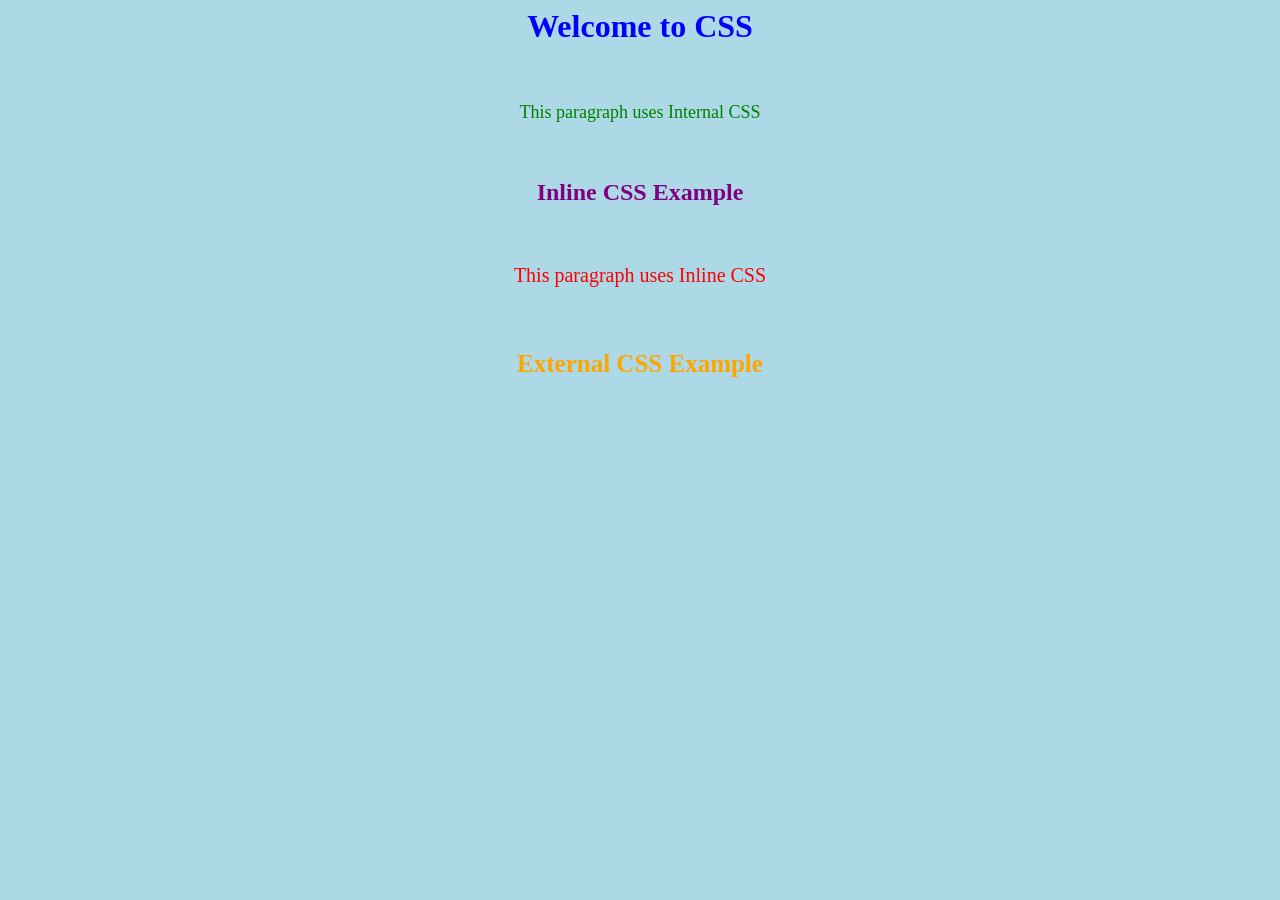
<file: Exp5/index.html>
<html>
<head><title>CSS Styles</title>
<style>
h1
{
  color:blue;
  text-align:center;
}
p{
  color:green;
  font-size:18px;
}
</style>
<link rel="stylesheet" href="style.css">
</head>
<body>
<center>
<h1>Welcome to CSS</h1><br>
<p>This paragraph uses Internal CSS</p><br>
<h2 style="color:purple;text-align:center;">
Inline CSS Example</h2><br>
<p style="color:red;font-size:20px;">
This paragraph uses Inline CSS</p><br>
<h3>External CSS Example</h3><br>
</center>
</body>
</html>
</file>
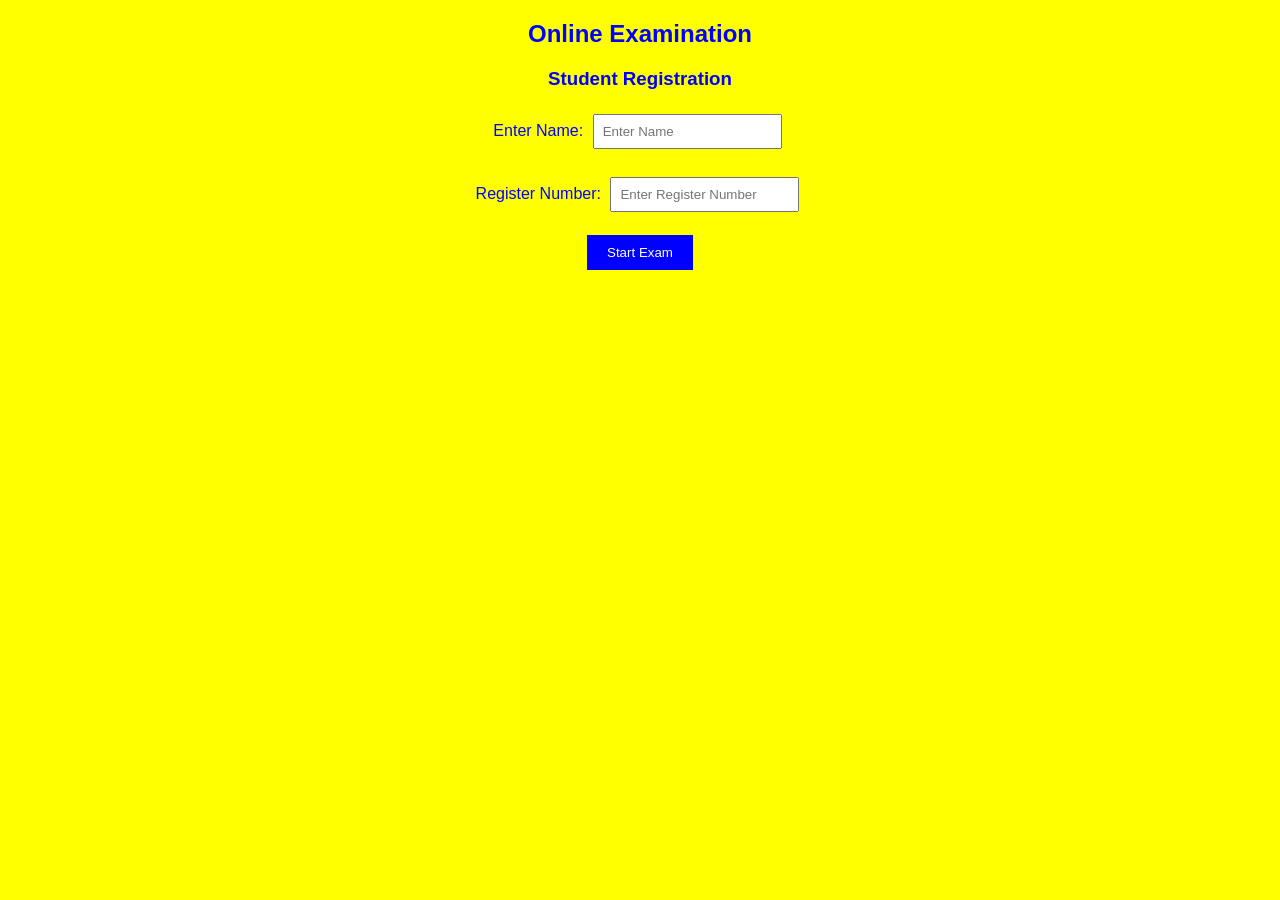
<file: exp10.html>
<!DOCTYPE html>
<html>
<head>
    <title>Online Examination</title>

    <style>
        body {
            background-color: yellow;
            font-family: Arial;
        }

        h2 {
            color: blue;
            text-align: center;
        }

        .registration {
            text-align: center;
            color: blue;
        }

        .exam {
            color: blue;
            display: none;
        }

        .question {
            color: red;
        }

        #timer {
            color: red;
            font-size: 25px;
            font-weight: bold;
            text-align: center;
        }

        #result {
            color: green;
            text-align: center;
        }

        input[type="text"] {
            padding: 8px;
            margin: 5px;
        }

        input[type="button"] {
            padding: 10px 20px;
            background-color: blue;
            color: white;
            border: none;
            cursor: pointer;
        }
    </style>

    <script>
        var timeLeft = 600;
        var timerInterval;

        function startExam()
        {
            var name = document.getElementById("sname").value;
            var regno = document.getElementById("regno").value;

            if(name == "" || regno == "")
            {
                alert("Please enter Name and Register Number");
                return;
            }

            document.getElementById("student").style.display = "none";

            document.getElementById("exam").style.display = "block";

            document.getElementById("studentName").innerHTML = name;
            document.getElementById("studentReg").innerHTML = regno;

            timerInterval = setInterval(updateTimer, 1000);
        }

        function updateTimer()
        {
            var minutes = Math.floor(timeLeft / 60);
            var seconds = timeLeft % 60;

            document.getElementById("timer").innerHTML =
                "Time Left: " + minutes + ":" +
                (seconds < 10 ? "0" : "") + seconds;

            if(timeLeft <= 0)
            {
                clearInterval(timerInterval);
                alert("Time is Over! Exam Submitted.");
                calculateResult();
                return;
            }

            timeLeft--;
        }

        function calculateResult()
        {
            clearInterval(timerInterval);

            var score = 0;

            var answers = ["a","b","c","a","b","b","b","a","a","c"];

            for(var i = 1; i <= 10; i++)
            {
                var q = document.querySelector(
                    'input[name="q' + i + '"]:checked'
                );

                if(q && q.value == answers[i-1])
                {
                    score++;
                }
            }

            document.getElementById("exam").style.display = "none";

            document.getElementById("result").innerHTML =
                "<h2>Examination Result</h2>" +
                "Student Name: " +
                document.getElementById("sname").value + "<br><br>" +
                "Register Number: " +
                document.getElementById("regno").value + "<br><br>" +
                "Your Score is: " + score + " / 10";
        }
    </script>
</head>

<body>

    <h2>Online Examination</h2>

    <!-- STUDENT REGISTRATION -->

    <div class="registration" id="student">

        <h3>Student Registration</h3>

        Enter Name:
        <input type="text" id="sname" placeholder="Enter Name">
        <br><br>

        Register Number:
        <input type="text" id="regno" placeholder="Enter Register Number">
        <br><br>

        <input type="button" value="Start Exam"
        onclick="startExam()">

    </div>


    <!-- ONLINE EXAMINATION -->

    <div class="exam" id="exam">

        <h2>Online Examination</h2>

        <p>Student Name: <span id="studentName"></span></p>
        <p>Register Number: <span id="studentReg"></span></p>

        <p id="timer">Time Left: 10:00</p>

        <hr>

        <p class="question">
        1. Which language is used for web development?
        </p>

        <input type="radio" name="q1" value="a"> HTML<br>
        <input type="radio" name="q1" value="b"> Python<br>
        <input type="radio" name="q1" value="c"> C<br>

        <p class="question">
        2. Which is a JavaScript output method?
        </p>

        <input type="radio" name="q2" value="a"> scanf()<br>
        <input type="radio" name="q2" value="b"> alert()<br>
        <input type="radio" name="q2" value="c"> printf()<br>

        <p class="question">
        3. Which symbol is used for comments in JavaScript?
        </p>

        <input type="radio" name="q3" value="a"> #<br>
        <input type="radio" name="q3" value="b"> &lt;<br>
        <input type="radio" name="q3" value="c"> //<br>

        <p class="question">
        4. What does HTML stand for?
        </p>

        <input type="radio" name="q4" value="a">
        Hyper Text Markup Language<br>

        <input type="radio" name="q4" value="b">
        High Text Machine Language<br>

        <input type="radio" name="q4" value="c">
        Home Tool Markup Language<br>

        <p class="question">
        5. Which tag is used to create a link in HTML?
        </p>

        <input type="radio" name="q5" value="a"> link<br>
        <input type="radio" name="q5" value="b"> a<br>
        <input type="radio" name="q5" value="c"> href<br>

        <p class="question">
        6. What is the output of typeof 10?
        </p>

        <input type="radio" name="q6" value="a"> string<br>
        <input type="radio" name="q6" value="b"> number<br>
        <input type="radio" name="q6" value="c"> int<br>

        <p class="question">
        7. Which loop repeats until condition becomes false?
        </p>

        <input type="radio" name="q7" value="a"> for<br>
        <input type="radio" name="q7" value="b"> while<br>
        <input type="radio" name="q7" value="c"> if<br>

        <p class="question">
        8. Which bracket is used for function?
        </p>

        <input type="radio" name="q8" value="a"> ()<br>
        <input type="radio" name="q8" value="b"> []<br>
        <input type="radio" name="q8" value="c"> {}<br>

        <p class="question">
        9. JavaScript file extension is?
        </p>

        <input type="radio" name="q9" value="a"> .js<br>
        <input type="radio" name="q9" value="b"> .java<br>
        <input type="radio" name="q9" value="c"> .html<br>

        <p class="question">
        10. Which keyword is used to declare a constant value?
        </p>

        <input type="radio" name="q10" value="a"> let<br>
        <input type="radio" name="q10" value="b"> var<br>
        <input type="radio" name="q10" value="c"> const<br>

        <br>

        <center>
            <input type="button"
            value="Submit Exam"
            onclick="calculateResult()">
        </center>

    </div>

    <!-- RESULT -->

    <h3 id="result"></h3>

</body>
</html>
</file>
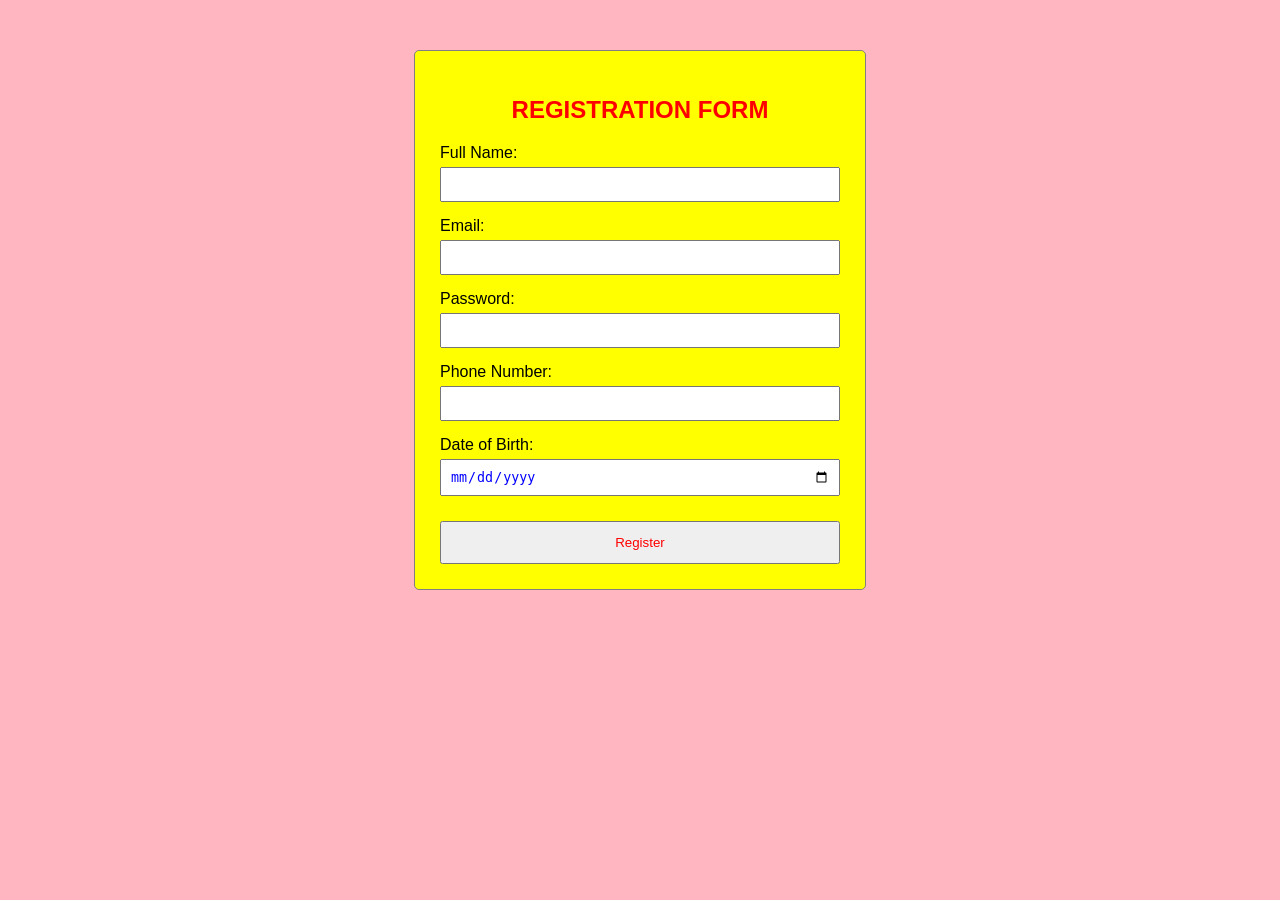
<file: exp11.html>
<!DOCTYPE html>
<html>
<head>
    <title>Registration Form</title>

    <style>
        body {
            font-family: Arial;
            background-color:lightpink;
        }

        .container {
            width: 400px;
            margin: 50px auto;
            padding: 25px;
            background-color: yellow;
            border: 1px solid gray;
            border-radius: 5px;
        }

        h2 {
            text-align: center;
        }

        label {
            display: block;
            margin-top: 15px;
        }

        input {
            width: 100%;
            padding: 8px;
            margin-top: 5px;
            box-sizing: border-box;
            color:blue;
        }

        button {
            width: 100%;
            padding: 12px;
            margin-top: 25px;
            cursor: pointer;
            color:red;
        }
    </style>

    <script>
    
        function validateForm() {
            let name = document.getElementById("name").value;
            let email = document.getElementById("email").value;
            let password = document.getElementById("password").value;
            let phone = document.getElementById("phone").value;
            let dob = document.getElementById("dob").value;
           

            if (name.trim() == "") {
                alert("Please enter your full name");
                return false;
            }

            if (!/^[A-Za-z ]+$/.test(name)) {
                alert("Enter a valid name");
                return false;
            }

            let emailPattern = /^[^\s@]+@[^\s@]+\.[^\s@]+$/;

            if (!emailPattern.test(email)) {
                alert("Enter a valid email address");
                return false;
            }

            if (password.length < 6) {
                alert("Password must contain at least 6 characters");
                return false;
            }

            if (!/^[0-9]{10}$/.test(phone)) {
                alert("Enter a valid 10 digit phone number");
                return false;
            }

            if (dob == "") {
                alert("Please select your date of birth");
                return false;
            }

            if (new Date(dob) > new Date()) {
                alert("Date of birth cannot be in the future");
                return false;
            }

            alert("Registration Successful!");
            return true;
        }
    </script>
</head>

<body>

    <div class="container">

        <h2><font color="red">REGISTRATION FORM</font></h2>

        <form onsubmit="return validateForm()">

            <label>Full Name:</label>
            <input type="text" id="name">

            <label>Email:</label>
            <input type="text" id="email">

            <label>Password:</label>
            <input type="password" id="password">

            <label>Phone Number:</label>
            <input type="text" id="phone">

            <label>Date of Birth:</label>
            <input type="date" id="dob">

            <button type="submit">Register</button>

        </form>

    </div>

</body>
</html>
</file>
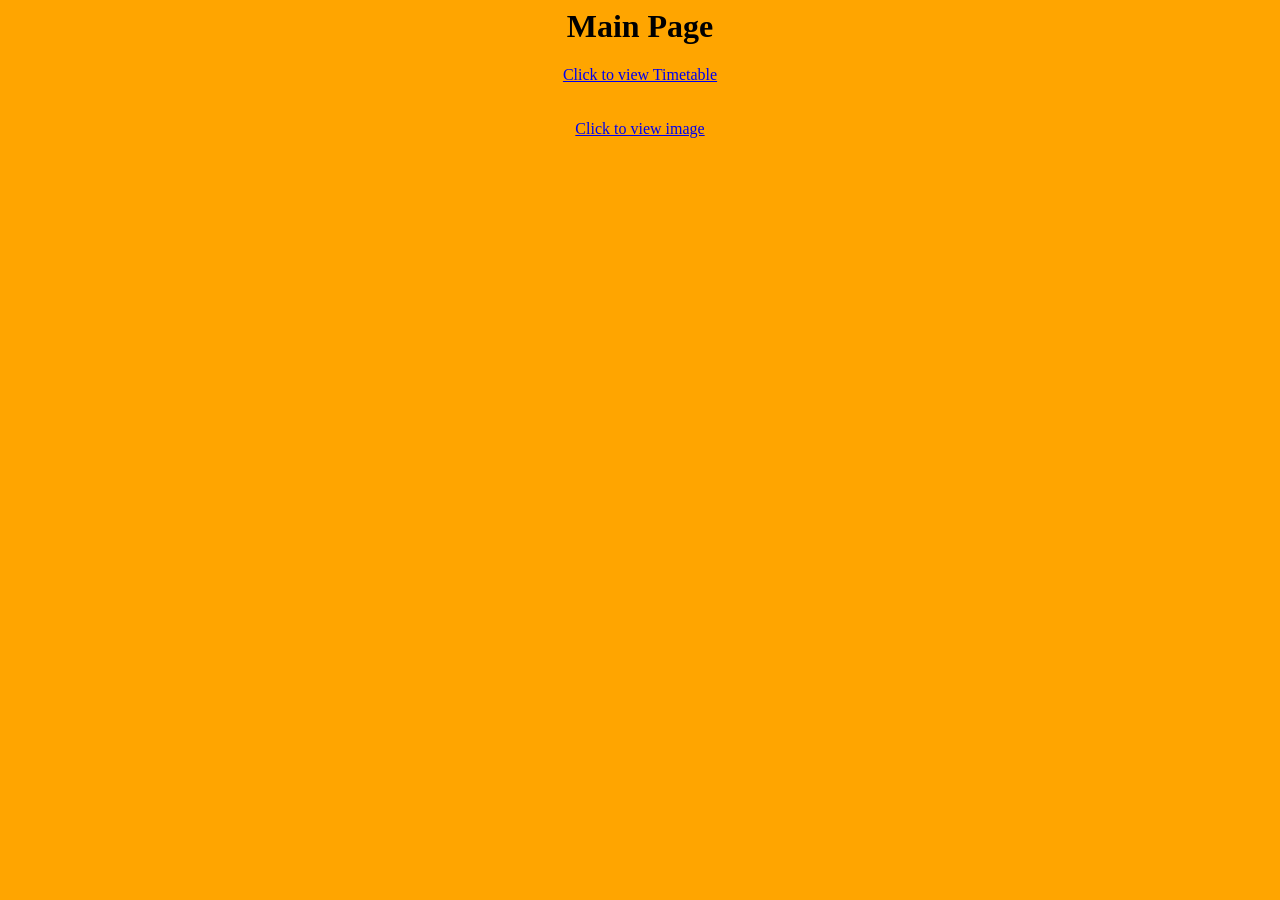
<file: Exp2.html>
<html>
<head><title> prgrm2</title></head>
<body bgcolor="orange">
<center>
<h1> Main Page</h1>
<a href ="/home/ksb/Sreesha/Timetable.html">Click to view Timetable</a>
<br><br><br>
<a href="/home/ksb/Sreesha/img.html">Click to view image</a>
</body>
</center>
</html>
</file>
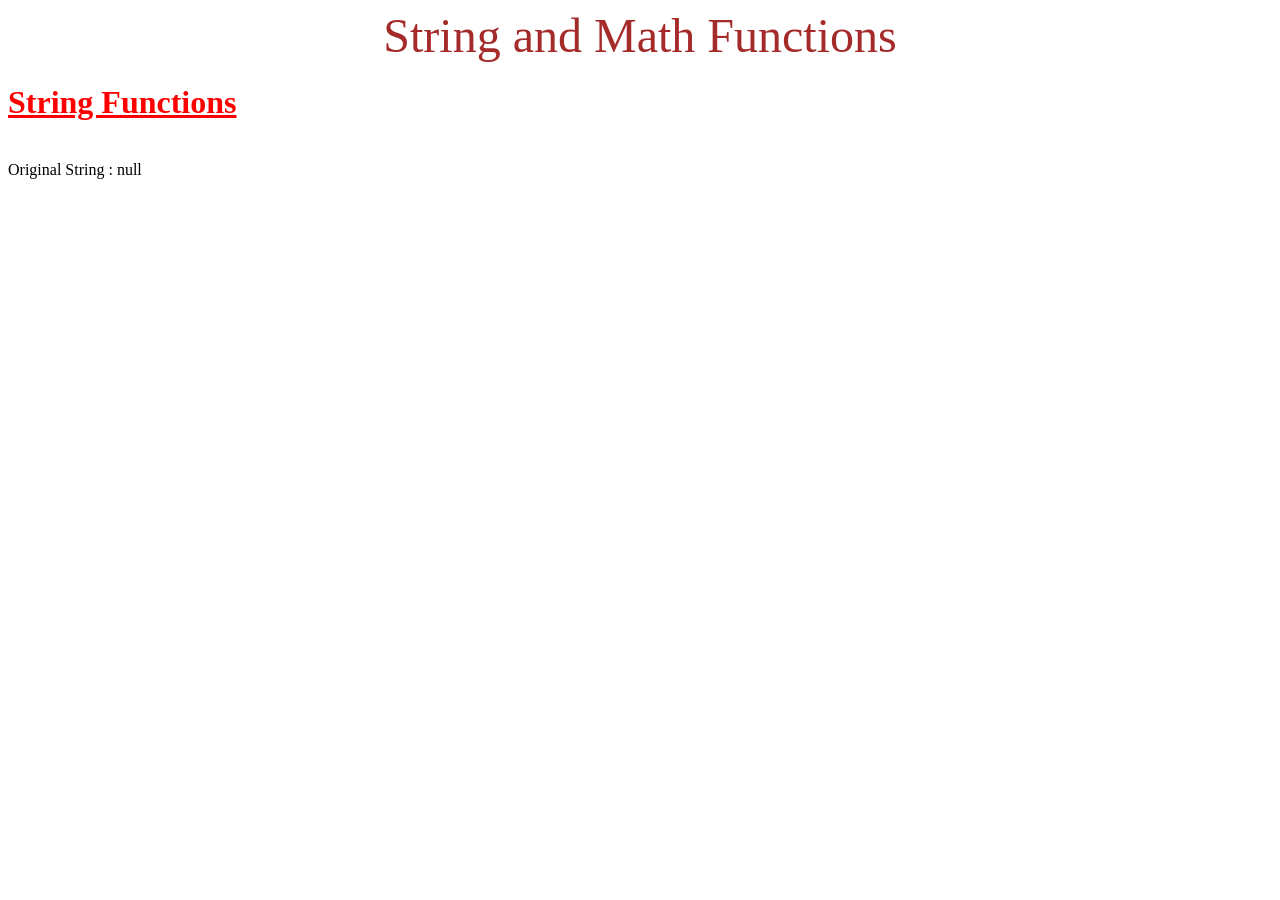
<file: Exp6.html>
<html>
<head><title>String and Math Functions</title></head>
<body>
<center>
<font size=32 color="brown">String and Math Functions</font>
</center>
<script>
var str=prompt("Enter a string:");
var str2=prompt("Enter another string:");
document.write("<h1><font color='red'><u>String Functions</u></font></h1><br>");
document.write("Original String : "+str+"<br><br>");
document.write("Length : "+str.length+"<br><br>");
document.write("Uppercase : "+str.toUpperCase()+"<br><br>");
document.write("Lowercase : "+str.toLowerCase()+"<br><br>");
document.write("Character at 2 : "+str.charAt(2)+"<br><br>");
document.write("Concatenation: "+str.concat(str2)+"<br><br>");
document.write("Index of : "+str.indexOf("a")+"<br><br>");
document.write("Last Index of : "+str.lastIndexOf("a")+"<br><br>");
document.write("Slice : "+str.slice(0,4)+"<br><br>");
document.write("Trim : "+str2.trim()+"<br><br>");
document.write("Split : "+str.split(" ")+"<br><br>");
document.write("Sub string : "+str.substring(0,11)+"<br><br>");
document.write("Replace : "+str.replace(str.substring(0,3),"HTML")+"<br><br>");
var num1=Number(prompt("Enter a number:"));
var num2=Number(prompt("Enter another number:"));
document.write("<h1><font color='red'><u>Math Functions</u></font></h1><br>");
document.write("num1:"+num1+"<br><br>");
document.write("num2:"+num2+"<br><br>");
document.write("Square Root  : "+Math.sqrt(num1)+"<br><br>");
document.write("Power : "+Math.pow(num1,num2)+"<br><br>");
document.write("Round : "+Math.round(num1)+"<br><br>");
document.write("Ceil  : "+Math.ceil(num1)+"<br><br>");
document.write("Floor  : "+Math.floor(num1)+"<br><br>");                                                                                                                                                       
document.write("Absolute value : "+Math.abs(num1)+"<br><br>");
document.write("Random number between 0 and 1 : "+Math.random()+"<br><br>");
document.write("Maximum : "+Math.max(num1,num2)+"<br><br>");
document.write("Minimum : "+Math.min(num1,num2)+"<br><br>");
</script>
</body>
</html>
</file>
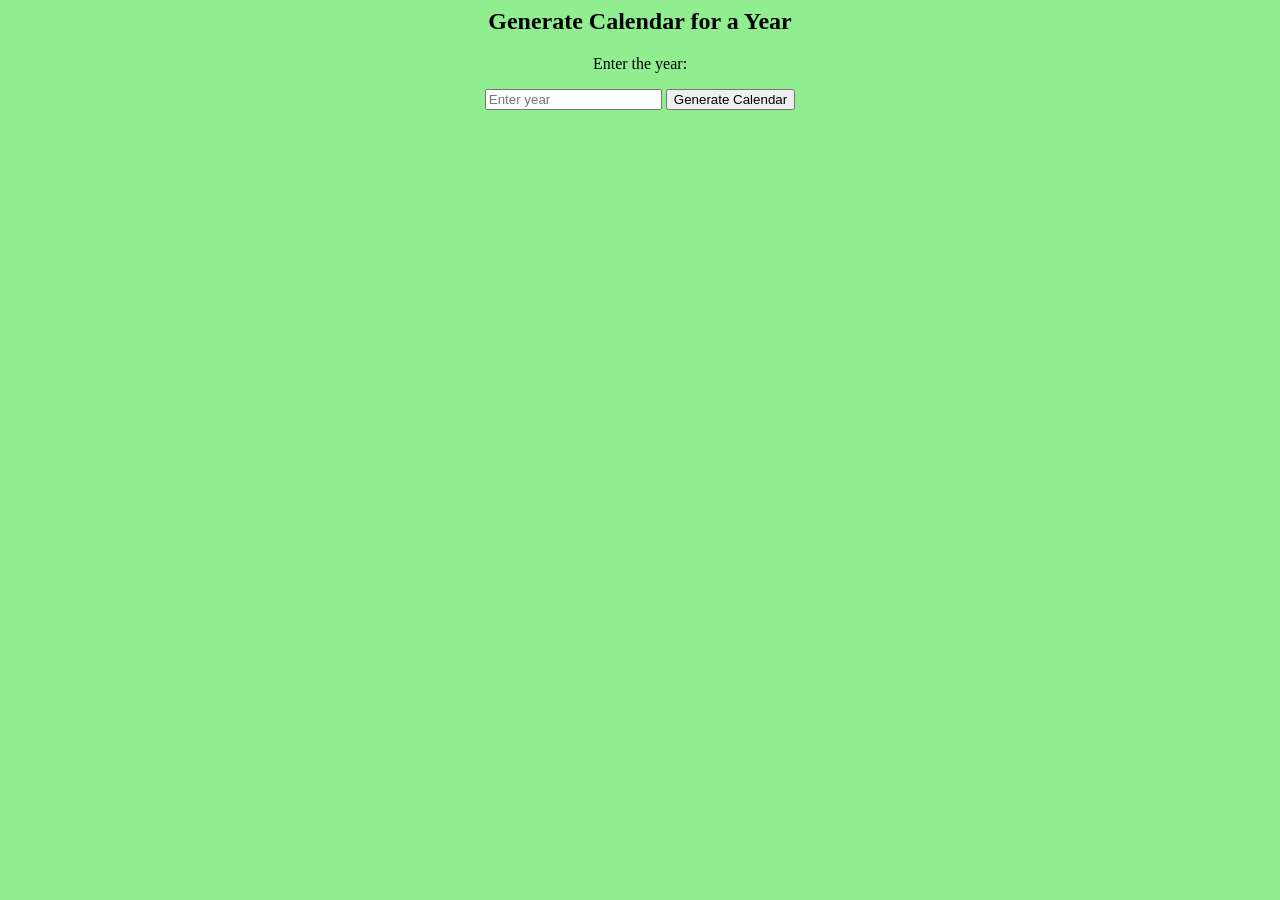
<file: exp7.html>
<html>
<head>
<title>Simple Calendar</title>
<style>
body{
background-color:lightgreen:
}
#calendar {
display: grid;
grid-template-columns: repeat(3, 1fr);
gap: 10px;
}
table {
border-collapse:collapse;
margin-bottom:10px;
width:100%;
background-color:yellow;
color:blue;
}
th, td {
padding: 3px;
text-align: center;
border:1px solid black;
}
#calendar table {
width: 85%;
border-collapse: collapse;
margin-bottom: 5px;
font-size: 12px;
.month-name{
color:red;
}
</style>
</head>
<center>
<body bgcolor="lightgreen">
<h2>Generate Calendar for a Year</h2>
<p>Enter the year:</p>
<input type="number" id="yearInput" placeholder="Enter year">
<button onclick="generateCalendar()">Generate Calendar</button><br><br><br>
<div id="calendar"></div>
</center>
<script>
function generateCalendar() {
const year=document.getElementById("yearInput").value;
if (!year||isNaN(year)||year<1000||year>9999) {
alert("Please enter a valid year between 1000 and 9999.");
return;
}
const calendarDiv=document.getElementById("calendar");
calendarDiv.innerHTML='';
const months = ["January","February","March","April","May","June","July","August","September","October","November","December"];
for (let month=0;month<12;month++) {
let Month = `<table border="1">
<tr><th colspan="7"><strong>${months[month]} ${year}</strong></th></tr>`;
Month+='<tr><th>Sun</th><th>Mon</th><th>Tue</th><th>Wed</th><th>Thu</th><th>Fri</th><th>Sat</th></tr>';
const firstDay = new Date(year,month,1).getDay();
const daysInMonth = new Date(year,month+1,0).getDate();
let dayCounter=1;
for (let i=0;i<6;i++) {
let row='<tr>';
for (let j=0;j<7;j++){
if (i===0&&j<firstDay) {
row+='<td></td>';
} else if(dayCounter<=daysInMonth) {
row+=`<td>${dayCounter}</td>`;
dayCounter++;
} else {
row+='<td></td>';
}
}
row+='</tr>';
Month+=row;
if(dayCounter>daysInMonth) 
break;
}
Month+='</table>';
calendarDiv.innerHTML+=Month;
}
}
</script>
</body>
</html>
</file>
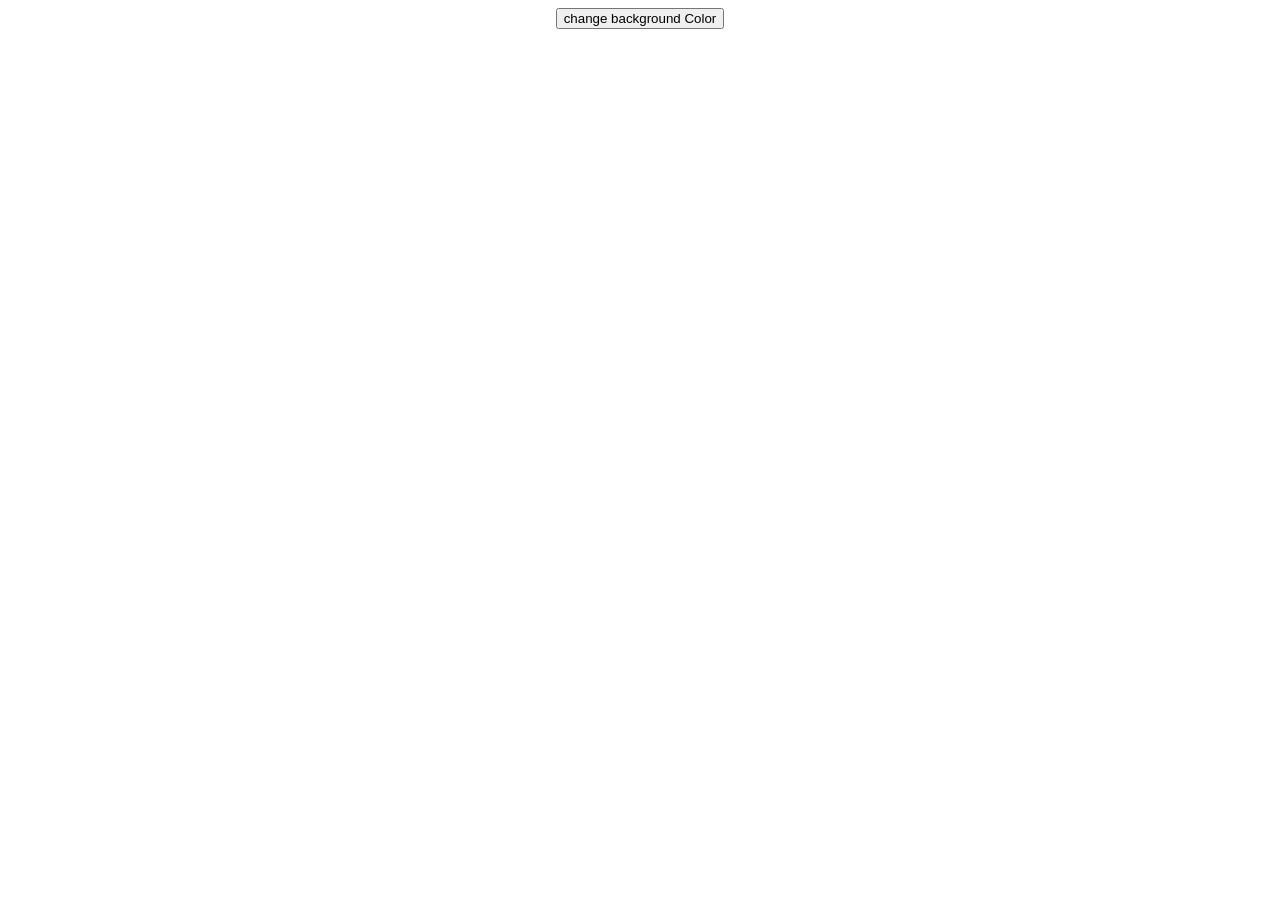
<file: exp8.html>
<html>
<body>
<center>
<button type="button" onclick ="colorchange()">change background Color</button>
</center>
<script>
var color =["blue","red","yellow","green","magenta","skyblue","black"];
var l= color.length;
var i=0;
function colorchange()
{
document.getElementsByTagName("body")[0].style.backgroundColor=color[i];
i = (i+1) % l;
}
</script>
</body>
</html>
</file>
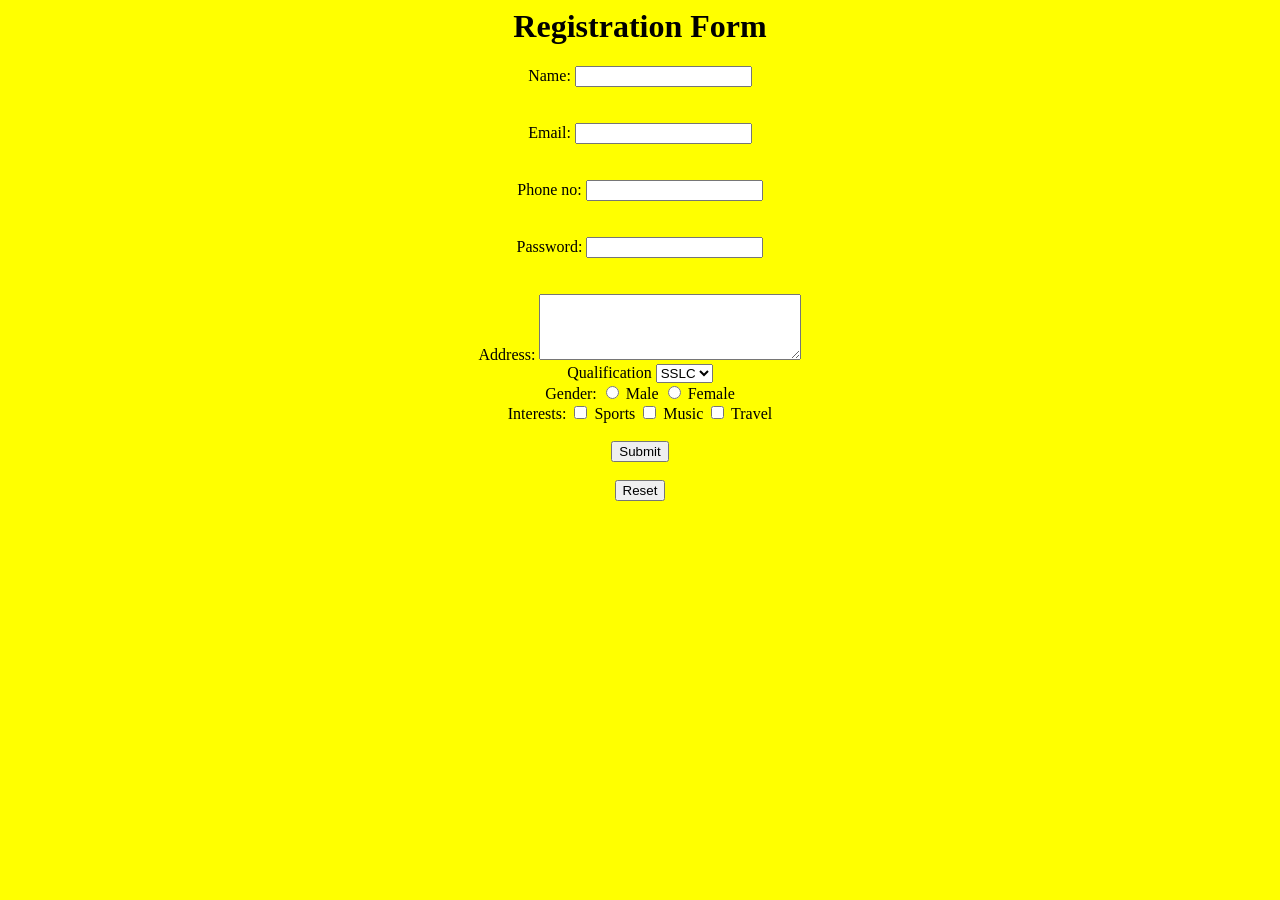
<file: form.html>
<html>
<heasd>
<title>form</title>
</head>
<center>
<body bgcolor="yellow">
<h1>Registration Form</h1>
<form action="#" methode="post"
<label for="name">Name:</label>
<input type="text" id="name" name="name"><br><br><br>
<label for="email">Email:</label>
<input type="email" id="email" name="email"><br><br><br>
<label for="phone">Phone no:</label>
<input type="tel" id="phone" name="phone"><br><br><br>
<label for="password">Password:</label>
<input type="password" id="password" name="password"><br><br><br>
<label for="address">Address:</label>
<textarea id="address" name="address" rows="4" cols="30"></textarea><br>
<label for="qua">Qualification</label>
<select id="qua" name="qua">
<option value="sslc">SSLC<option>
<option value="p2>Plus Two<option>
<option value="ug">UG<option>
<option value="pg">PG<option>
</select><br>
<label>Gender:</label>
<input type ="radio" id="male" name="gender" value="male">
<label for="male">Male</label>
<input type ="radio" id="female" name="gender" value="female">
<label for="female">Female</label><br>
<label>Interests:</label>
<input type="checkbox" id="sports" name="interests" value="sports">
<label for="sports">Sports</label>
<input type="checkbox" id="music" name="interests" value="music">
<label for="music">Music</label>
<input type="checkbox" id="travel" name="interests" value="travel">
<label for="travel">Travel</label><br><br>
<input type="submit" value="Submit"><br><br>
<input type="reset" value="Reset"><br>
</form>
</body>
</center>
</html>
</file>
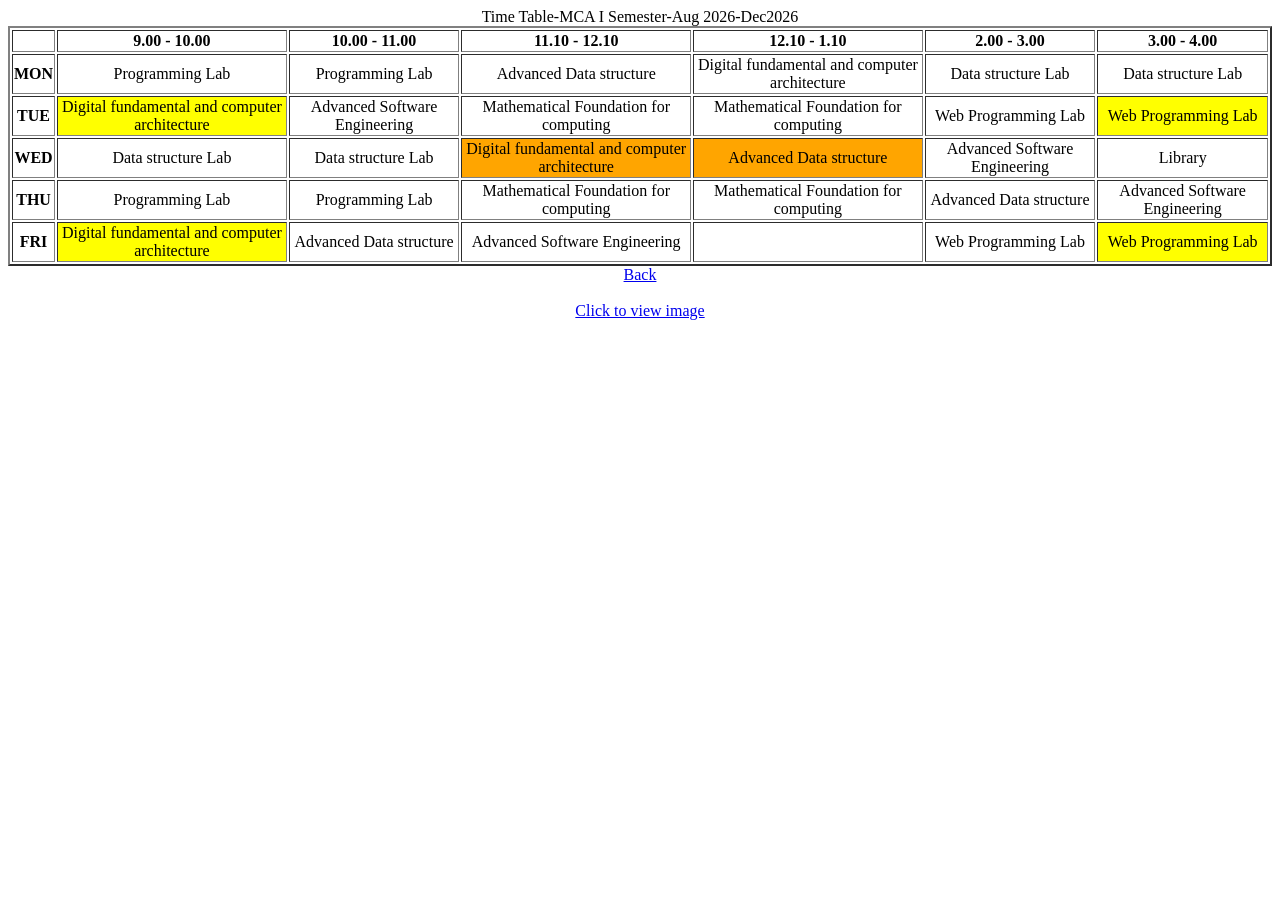
<file: Timetable.html>
<html>
<head><title>timetable s1</title></head>
<body>
<center><font>Time Table-MCA I Semester-Aug 2026-Dec2026</font>
<table border=2 rows=6 cols=7>
<tr>
<th></th>
<th> 9.00 - 10.00</th>
<th> 10.00 - 11.00</th>
<th> 11.10 - 12.10</th>
<th> 12.10 - 1.10</th>
<th> 2.00 - 3.00</th>
<th> 3.00 - 4.00</th>
</tr>
<tr align=center>
<th>MON</th>
<td>Programming Lab</td>
<td>Programming Lab</td>
<td>Advanced Data structure</td>
<td>Digital fundamental and computer architecture</td>
<td>Data structure Lab</td>
<td>Data structure Lab</td>
</tr>
<tr align=center>
<th>TUE</th>
<td bgcolor="yellow">Digital fundamental and computer architecture</td>
<td>Advanced Software Engineering</td>
<td>Mathematical Foundation for computing</td>
<td>Mathematical Foundation for computing</td>
<td>Web Programming Lab</td>
<td bgcolor="yellow">Web Programming Lab</td>
</tr>
<tr align=center>
<th>WED</th>
<td>Data structure Lab</td>
<td>Data structure Lab</td>
<td bgcolor="orange">Digital fundamental and computer architecture</td>
<td bgcolor="orange">Advanced Data structure</td>
<td>Advanced Software Engineering</td>
<td>Library</td>
</tr>
<tr align=center>
<th>THU</th>
<td>Programming Lab</td>
<td>Programming Lab</td>
<td>Mathematical Foundation for computing</td>
<td>Mathematical Foundation for computing</td>
<td>Advanced Data structure</td>
<td>Advanced Software Engineering</td>
</tr>
<tr align=center>
<th>FRI</th>
<td bgcolor="yellow">Digital fundamental and computer architecture</td>
<td>Advanced Data structure</td>
<td>Advanced Software Engineering</td>
<td></td>
<td>Web Programming Lab</td>
<td bgcolor="yellow">Web Programming Lab</td>
</tr></table>
<a href="/home/ksb/Sreesha/Exp2.html">Back</a><br><br>
<a href="/home/ksb/Sreesha/img.html">Click to view image</a>
</center>
</html>
</file>
<file: Exp5/style.css>
body{
        background-color:lightblue;
    }
h3{
        color:orange;
        text-align:center;
        font-size:25px;
  }
</file>
